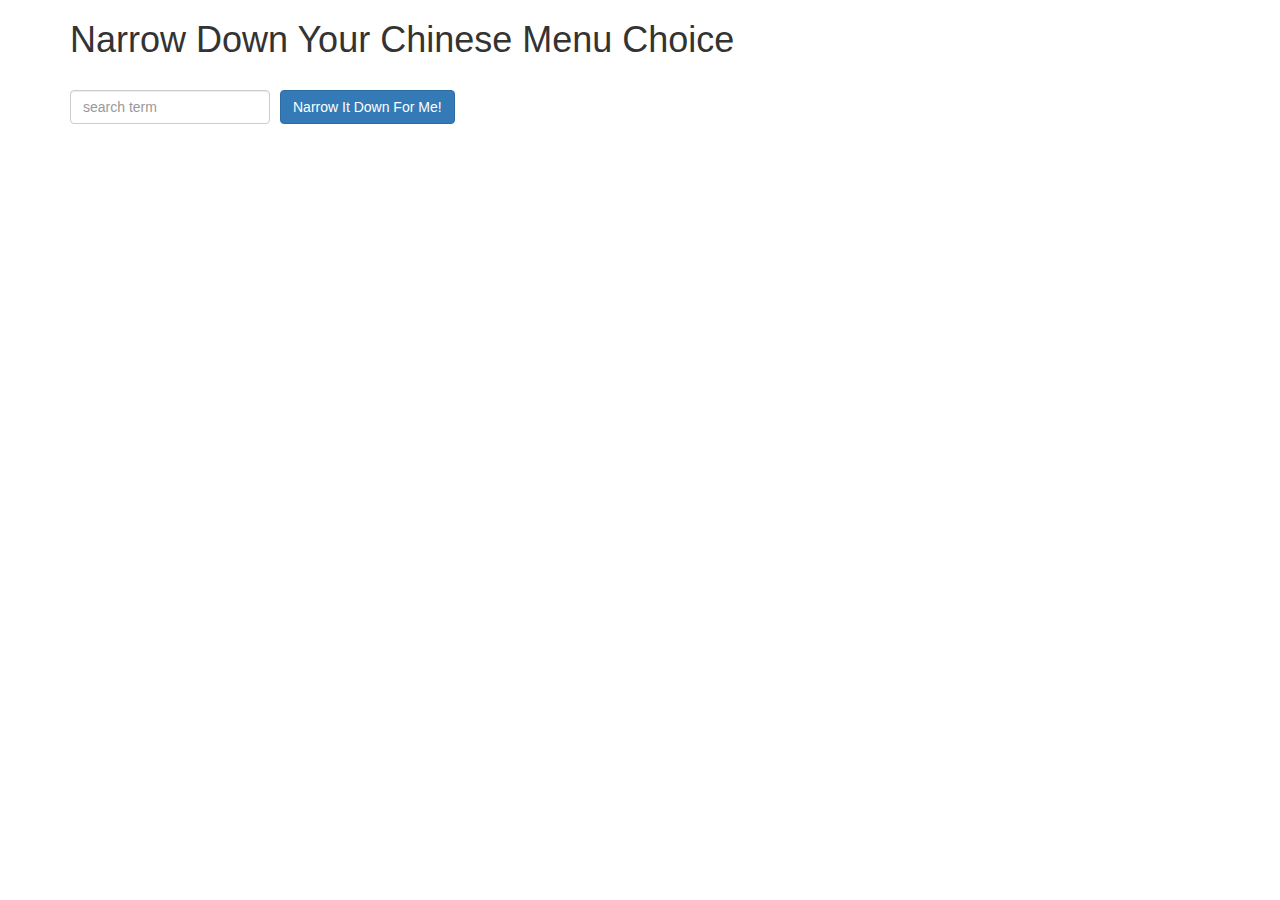
<file: index.html>
<!doctype html>
<html lang="en" ng-app="NarrowItDownApp">
<head>
  <title>>Narrow Down Your Menu Choice</title>
  <meta name="viewport" content="width=device-width, initial-scale=1">
  <link rel="stylesheet" href="styles/bootstrap.min.css">
  <link rel="stylesheet" href="styles/styles.css">
  <script src="angular.min.js"></script>
  <script src="app.js"></script>
</head>
<body>
  <div class="container" ng-controller='NarrowItDownController as narrowItDownController'>
    <h1>Narrow Down Your Chinese Menu Choice</h1>
    <div class="form">
      <div class="form-group">
        <input type="text" ng-model="narrowItDownController.searchTerm" placeholder="search term" class="form-control">
      </div>
      <div class="form-group narrow-button">
        <button ng-click="narrowItDownController.getMatchedMenuItems();" class="btn btn-primary">Narrow It Down For Me!</button>
      </div>
    </div>


    <!-- found-items should be implemented as a component -->
    <div ng-if="narrowItDownController.found.length != 0" class="tableView">
      <found-items found="narrowItDownController.found" on-remove="narrowItDownController.removeItem(index)"></found-items>
    </div>
  </div>

</body>
</html>
</file>
<file: styles/styles.css>
h1 {
  margin-bottom: 30px;
}
input[type="text"] {
  width: 200px;
  float: left;
}
.narrow-button {
  float: left;
  margin-left: 10px;
}

.emptyMessage {
  clear: both;
  margin-left: 10px;
}

.loader {
  display: none;
  margin-left: 5px;
  font-size: 10px;
  float: left;
  border-top: 1.1em solid rgba(147, 147, 147, 0.2);
  border-right: 1.1em solid rgba(147, 147, 147, 0.2);
  border-bottom: 1.1em solid rgba(147, 147, 147, 0.2);
  border-left: 1.1em solid #676767;
  -webkit-transform: translateZ(0);
  -ms-transform: translateZ(0);
  transform: translateZ(0);
  -webkit-animation: load8 1.1s infinite linear;
  animation: load8 1.1s infinite linear;
}
.loader,
.loader:after {
  border-radius: 50%;
  width: 3em;
  height: 3em;
}
@-webkit-keyframes load8 {
  0% {
    -webkit-transform: rotate(0deg);
    transform: rotate(0deg);
  }
  100% {
    -webkit-transform: rotate(360deg);
    transform: rotate(360deg);
  }
}
@keyframes load8 {
  0% {
    -webkit-transform: rotate(0deg);
    transform: rotate(0deg);
  }
  100% {
    -webkit-transform: rotate(360deg);
    transform: rotate(360deg);
  }
}
</file>
